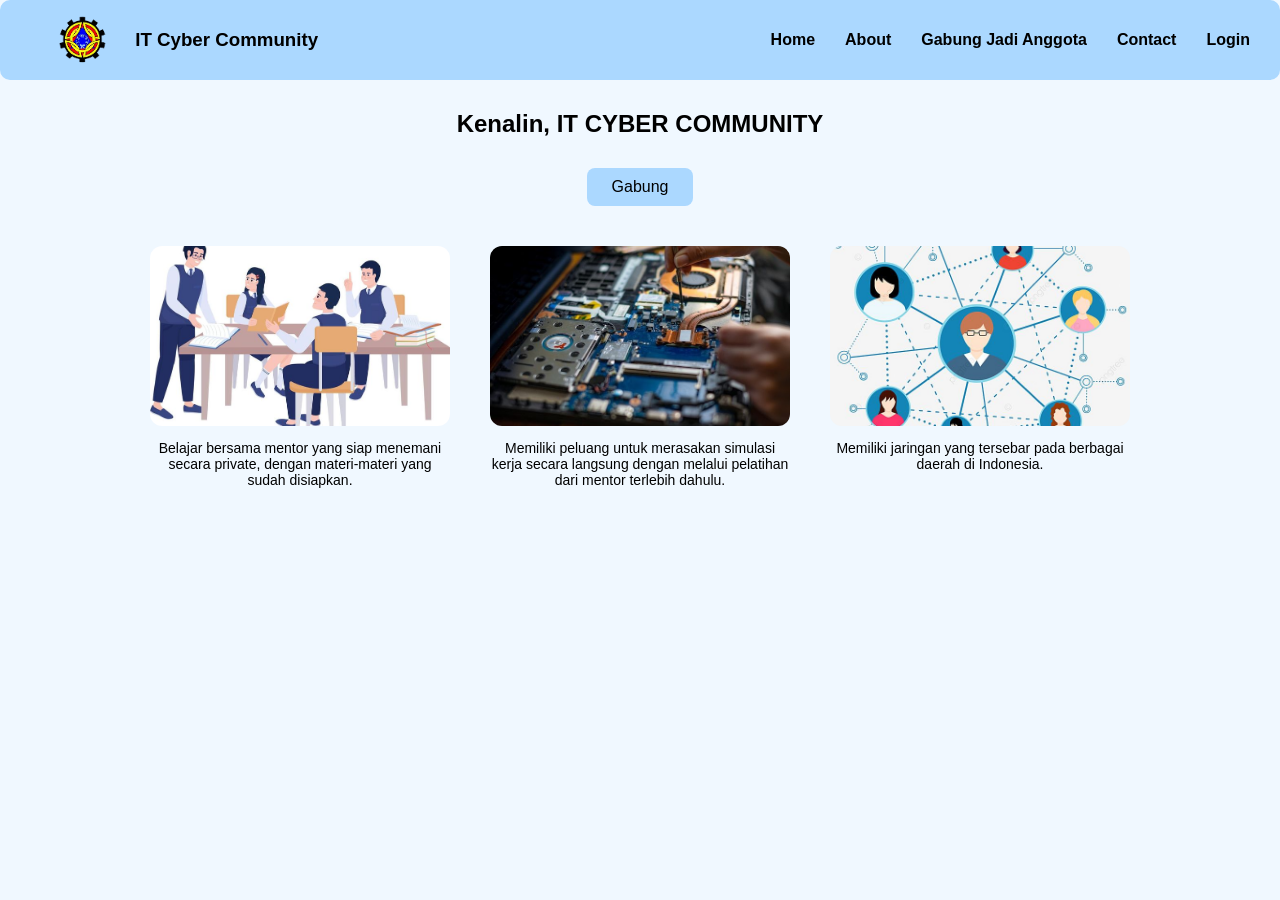
<file: index.html>
<!DOCTYPE html>
<html lang="en">
<head>
  <meta charset="UTF-8">
  <meta name="viewport" content="width=device-width, initial-scale=1.0">
  <link rel="stylesheet" href="assets/style/style.css">
  <title>IT Cyber Community</title>
</head>
<body>
  <header class="header">
    <div class="logo">
      <img src="assets/image/itcyber.png" alt="Logo IT Cyber">
      <h3>IT Cyber Community</h3>
    </div>

    <nav>
      <ul class="navigasi">
        <li><a href="index.html">Home</a></li>
        <li><a href="about.html">About</a></li>
        <li><a href="Register.html">Gabung Jadi Anggota</a></li>
        <li><a href="contact.html">Contact</a></li>
        <li><a href="login.html">Login</a></li>
      </ul>
    </nav>
  </header>

  <section class="intro">
    <h2>Kenalin, IT CYBER COMMUNITY </h2>
    <a href="Register.html"><button>Gabung</button></a>
  </section>

  <section class="bagan">
    <div class="container">
      <img src="assets/image/container1.jpeg" alt="">
      <p>Belajar bersama mentor yang siap menemani secara private, dengan materi-materi yang sudah disiapkan.</p>
    </div>
    <div class="container">
      <img src="assets/image/container2.jpeg" alt="">
      <p>Memiliki peluang untuk merasakan simulasi kerja secara langsung dengan melalui pelatihan dari mentor terlebih dahulu.</p>
    </div>
    <div class="container">
      <img src="assets/image/container3.jpeg" alt="">
      <p>Memiliki jaringan yang tersebar pada berbagai daerah di Indonesia.</p>
    </div>
  </section>
</body>
</html>
</file>
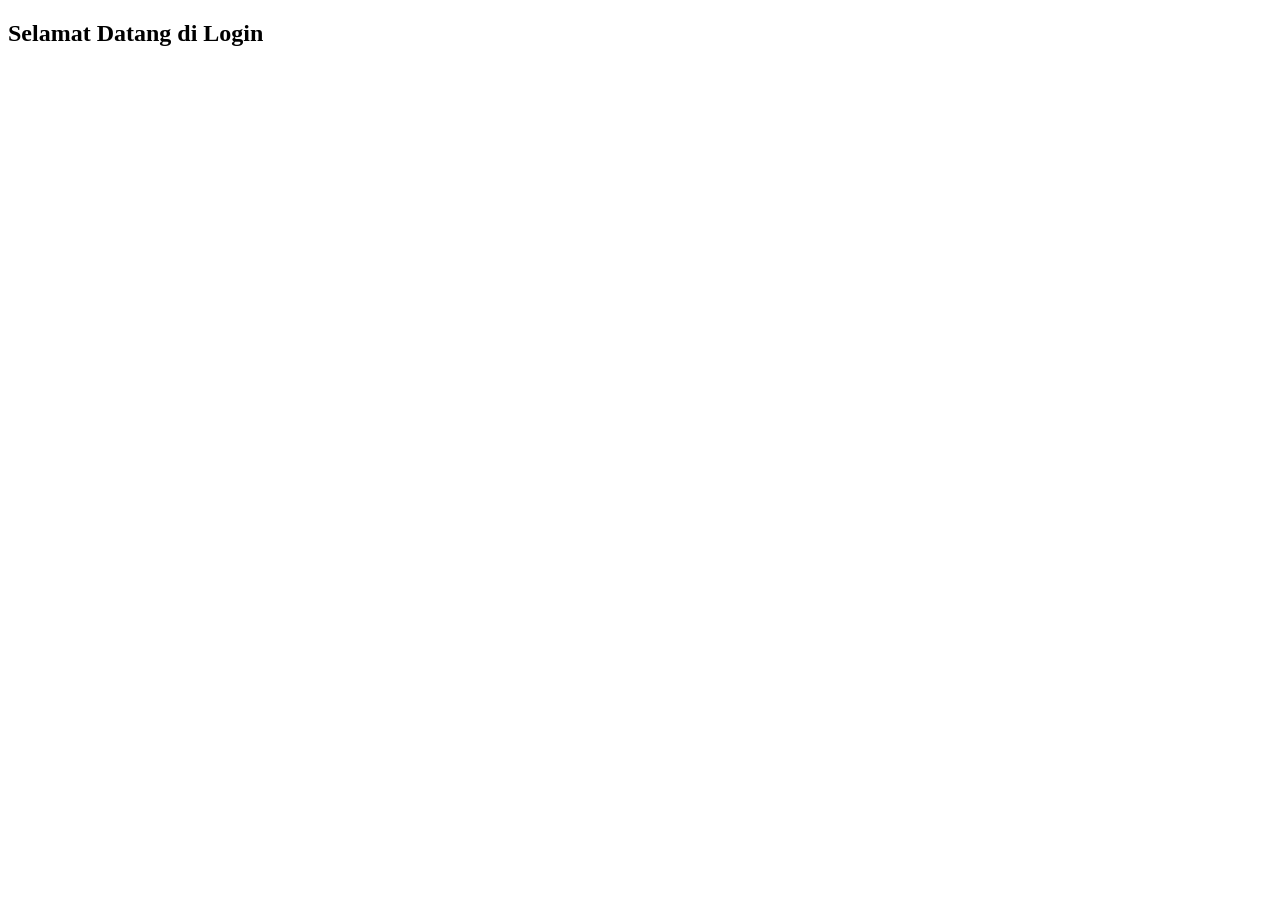
<file: login.html>
<!DOCTYPE html>
<html lang="en">
<head>
    <meta charset="UTF-8">
    <meta name="viewport" content="width=device-width, initial-scale=1.0">
    <title>login</title>
</head>
<body>
    <h2>Selamat Datang di Login</h2>
</body>
</html>
</file>
<file: assets/style/style.css>
body {
  background-color: aliceblue;
  margin: 0;
  font-family: Arial, sans-serif;
}

/* Header */
.header {
  display: flex;
  justify-content: space-between;
  align-items: center;
  padding: 5px 30px;
  background-color: rgb(171, 216, 255);
  border-radius: 10px;
}

.logo {
  display: flex;
  align-items: center;
}

.logo img {
  height: 70px;
  width: auto;
}

.navigasi {
  display: flex;
  list-style: none;
  gap: 30px;
  margin: 0;
  padding: 0;
}

.navigasi a {
  text-decoration: none;
  color: black;
  font-weight: bold;
}

/* Bagian Utama */
.intro {
  text-align: center;
  margin-top: 30px;
}

.intro button {
  margin-top: 10px;
  padding: 10px 25px;
  font-size: 16px;
  border: none;
  border-radius: 8px;
  background-color: rgb(171, 216, 255);
  cursor: pointer;
}

/* Konten Bawah */
.bagan {
  display: flex;
  justify-content: center;
  align-items: flex-start;
  gap: 40px;
  padding: 40px;
}

.container {
  text-align: center;
  max-width: 300px;
}

.container img {
  width: 100%;
  height: 180px;
  object-fit: cover;
  border-radius: 12px;
}

.container p {
  font-size: 14px;
  margin-top: 10px;
}
</file>
